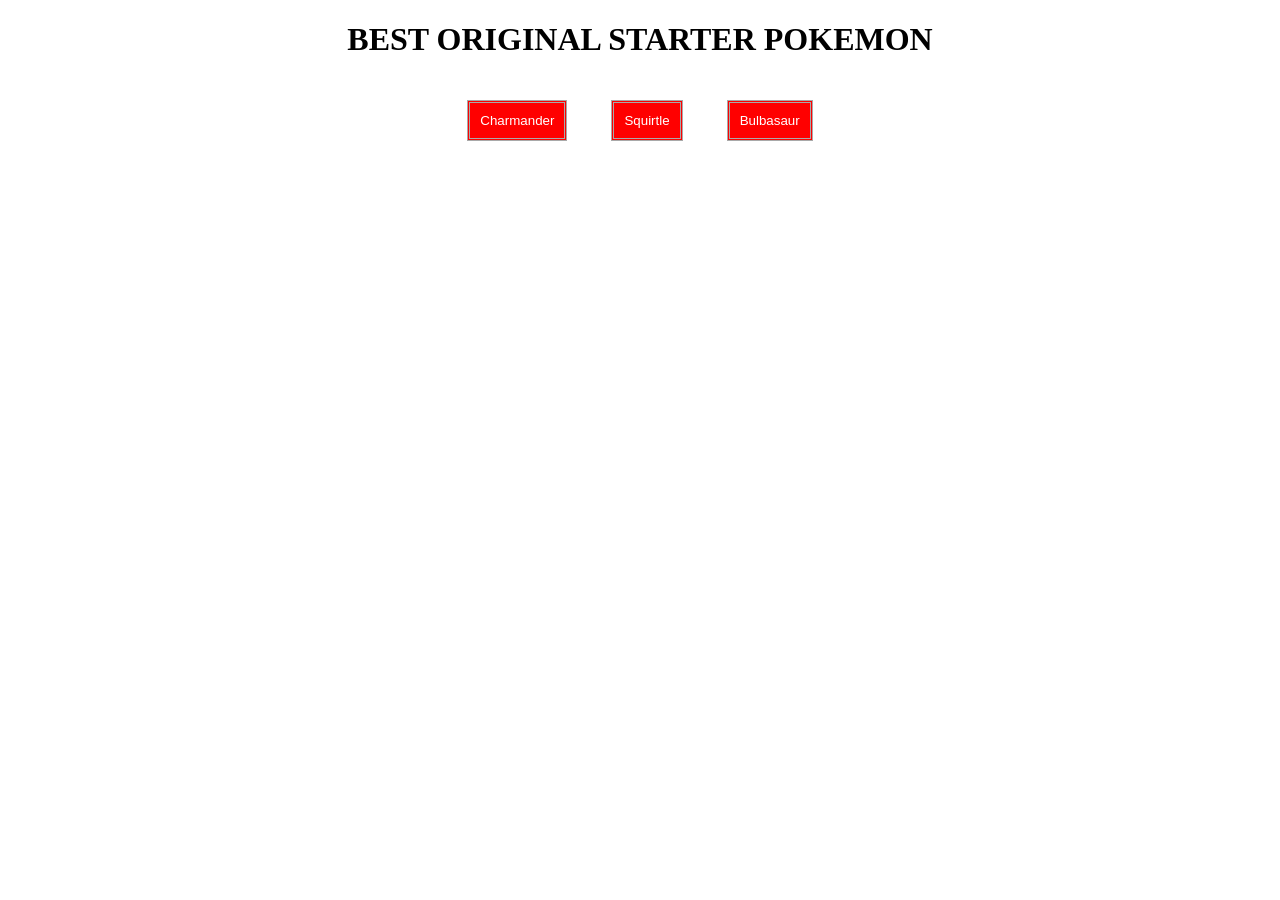
<file: prep-css-box-model/index.html>
<!DOCTYPE html>
<html lang="en">
<head>
  <meta charset="UTF-8">
  <meta name="viewport" content="width=device-width, initial-scale=1.0">
  <title>CSS Box Model</title>
  <link rel="stylesheet" href="style.css">
</head>
<body>
  <h1>BEST ORIGINAL STARTER POKEMON</h1>
  <div>
    <button>Charmander</button>
    <button>Squirtle</button>
    <button>Bulbasaur</button>
  </div>
</body>
</html>
</file>
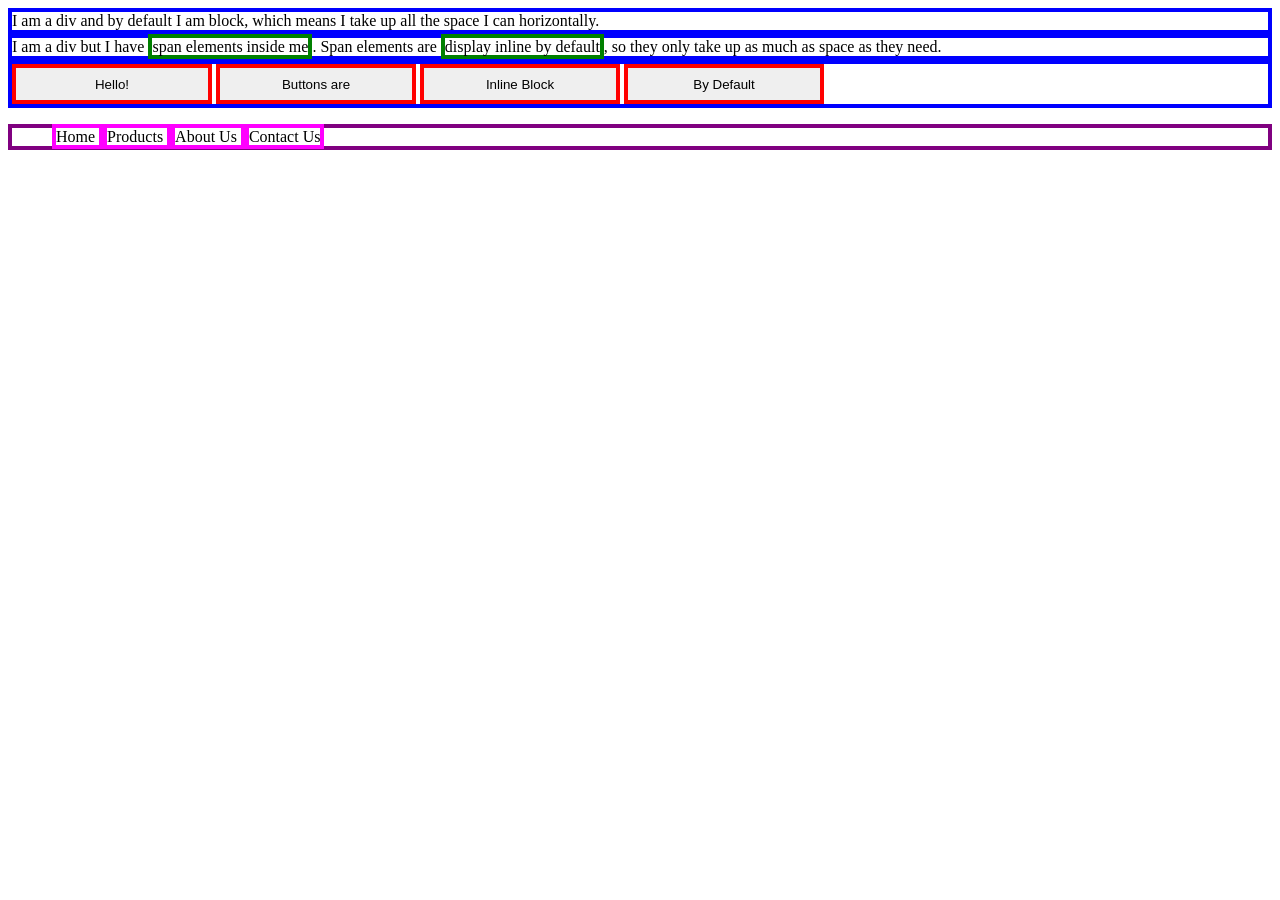
<file: prep-css-display/index.html>
<!DOCTYPE html>
<html lang="en">

<head>
  <meta charset="UTF-8">
  <meta name="viewport" content="width=device-width, initial-scale=1.0">
  <meta http-equiv="X-UA-Compatible" content="ie=edge">
  <title>CSS Display Properties</title>
  <style>
    div {
      border: 4px solid blue;
    }

    span {
      border: 4px solid green;
      height: 100px;
      width: 100px;
    }

    button {
      border: 4px solid red;
      height: 40px;
      width: 200px;
    }

    ul {
      border: 4px solid purple;
    }

    li {
      border: 4px solid magenta;
      display: inline;
    }

  </style>
</head>

<body>
  <div>
    I am a div and by default I am block, which means I take up
    all the space I can horizontally.
  </div>
  <div>
    I am a div but I have <span>span elements inside me</span>.
    Span elements are <span>display inline by default</span>,
    so they only take up as much as space as they need.
  </div>
  <div>
    <button>Hello!</button>
    <button>Buttons are</button>
    <button>Inline Block</button>
    <button>By Default</button>
  </div>
  <ul>
    <li>
      Home
    </li>
    <li>
      Products
    </li>
    <li>
      About Us
    </li>
    <li>
      Contact Us
    </li>
  </ul>
</body>

</html>
</file>
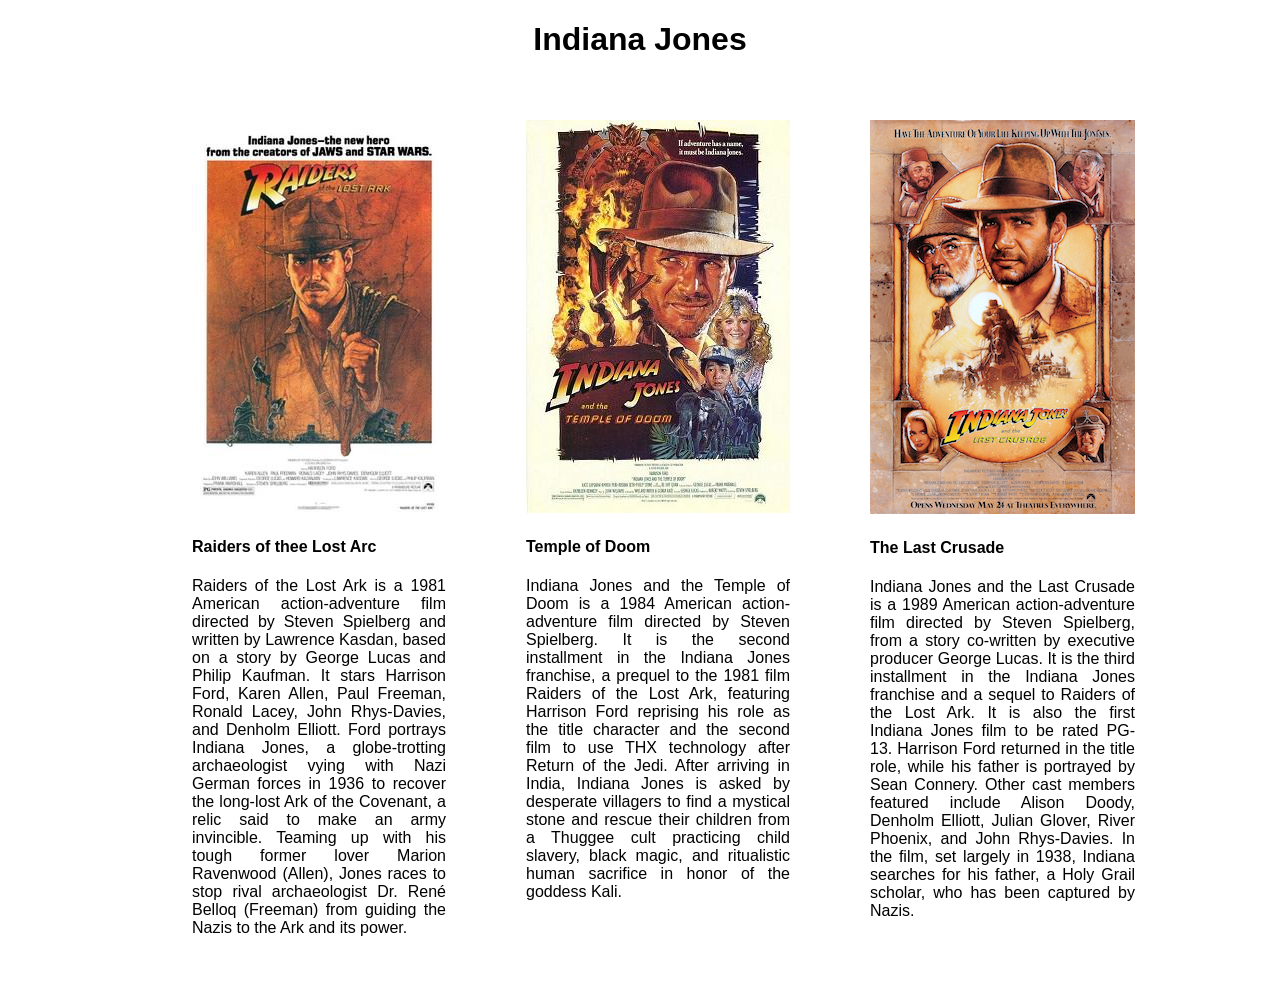
<file: prep-css-grid-classes/index.html>
<!DOCTYPE html>
<html lang="en">

<head>
  <meta charset="UTF-8">
  <meta name="viewport" content="width=device-width, initial-scale=1.0">
  <meta http-equiv="X-UA-Compatible" content="ie=edge">
  <title>CSS Grid Classes</title>
  <link rel="stylesheet" href="reset.css">
  <style>
    /* stylelint-disable block-no-empty */
    body {
      font-family: sans-serif;
    }

    h1 {
      text-align: center;
    }

    p {
      text-align: justify;
    }

    .container {
      max-width: 992px;
      margin: auto;
    }

    .row {
      width: 100%;
      display: flex;
      padding-left: 8px;
      padding-right: 8px;
    }

    .column {
      flex-basis: calc(100% / 3);
      padding: 40px;
    }
  </style>
</head>
<body>

<!-- Complete the HTML here -->
<h1>Indiana Jones</h1>
<div class="container">
  <div class="row">
    <div class="column">
      <img src="images/raiders.jpg">
      <h4>Raiders of thee Lost Arc</h4>
      <p>Raiders of the Lost Ark is a 1981 American action-adventure film
         directed by Steven Spielberg and written by Lawrence Kasdan, based on a
         story by George Lucas and Philip Kaufman. It stars Harrison Ford, Karen
         Allen, Paul Freeman, Ronald Lacey, John Rhys-Davies, and Denholm
         Elliott. Ford portrays Indiana Jones, a globe-trotting archaeologist
         vying with Nazi German forces in 1936 to recover the long-lost Ark of
         the Covenant, a relic said to make an army invincible. Teaming up with
         his tough former lover Marion Ravenwood (Allen), Jones races to stop
         rival archaeologist Dr. René Belloq (Freeman) from guiding the Nazis to
         the Ark and its power.</p>
    </div>
    <div class="column">
      <img src="images/temple.jpg">
      <h4>Temple of Doom</h4>
      <p>Indiana Jones and the Temple of Doom is a 1984 American
         action-adventure film directed by Steven Spielberg. It is the second
         installment in the Indiana Jones franchise, a prequel to the 1981 film
         Raiders of the Lost Ark, featuring Harrison Ford reprising his role as
         the title character and the second film to use THX technology after
         Return of the Jedi. After arriving in India, Indiana Jones is asked by
         desperate villagers to find a mystical stone and rescue their children
         from a Thuggee cult practicing child slavery, black magic, and
         ritualistic human sacrifice in honor of the goddess Kali.</p>
    </div>
    <div class="column">
      <img src="images/crusade.png">
      <h4>The Last Crusade</h4>
      <p>Indiana Jones and the Last Crusade is a 1989 American action-adventure
        film directed by Steven Spielberg, from a story co-written by executive
        producer George Lucas. It is the third installment in the Indiana Jones
        franchise and a sequel to Raiders of the Lost Ark. It is also the first
        Indiana Jones film to be rated PG-13. Harrison Ford returned in the
        title role, while his father is portrayed by Sean Connery. Other cast
        members featured include Alison Doody, Denholm Elliott, Julian Glover,
        River Phoenix, and John Rhys-Davies. In the film, set largely in 1938,
        Indiana searches for his father, a Holy Grail scholar, who has been
        captured by Nazis.</p>
    </div>
  </div>
</div>
</body>
</html>
</file>
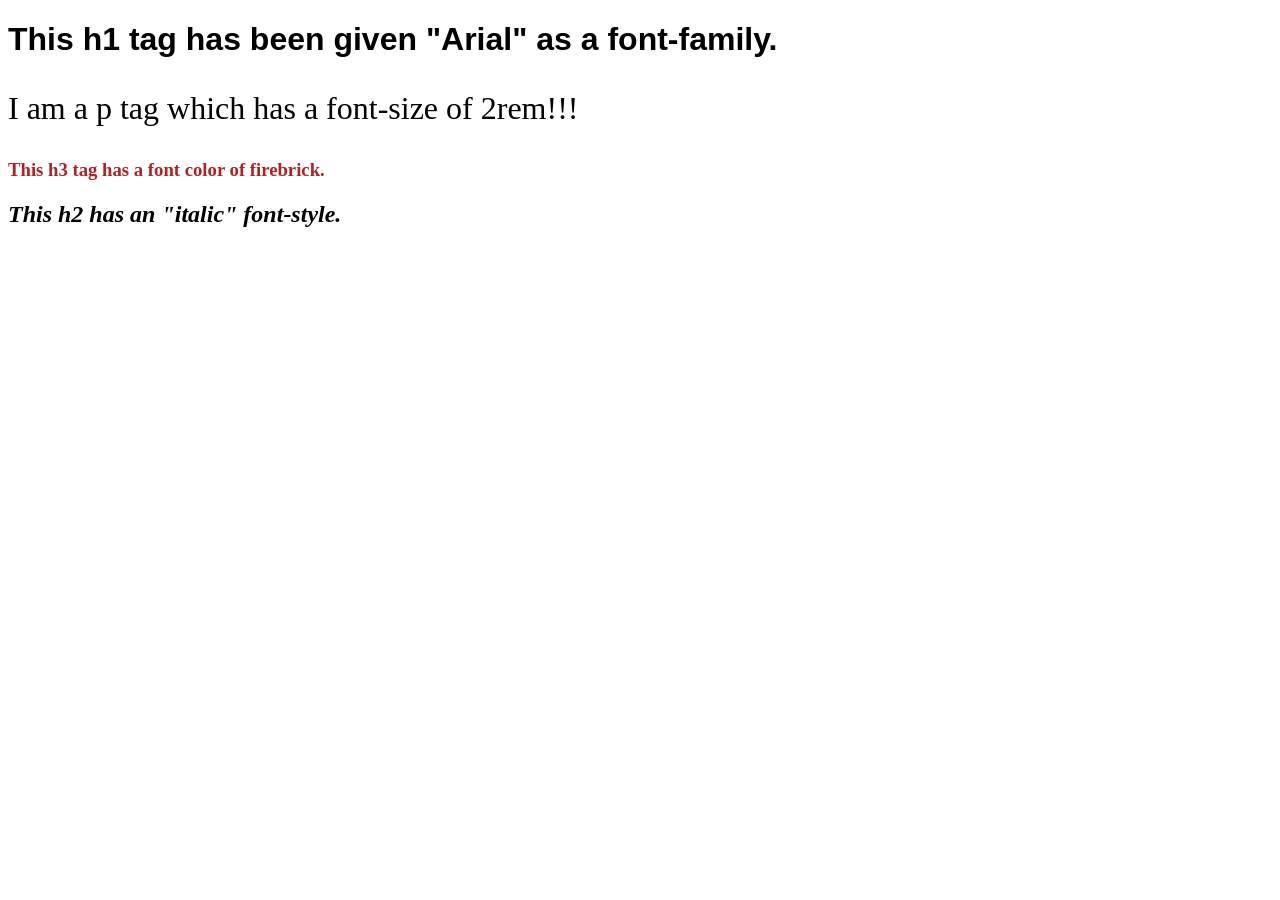
<file: prep-css-syntax/index.html>
<!DOCTYPE html>
<html lang="en">
<head>
  <meta charset="UTF-8">
  <meta name="viewport" content="width=device-width, initial-scale=1.0">
  <title>CSS Syntax</title>
  <style>
    h1 {
      font-family: Arial, Helvetica, sans-serif;
    }

    p {
      font-size: 2rem;
    }

    h3 {
      color: firebrick;
    }

    h2 {
      font-style: italic;
    }
  </style>
</head>
<body>
  <h1>This h1 tag has been given "Arial" as a font-family.</h1>
  <p>I am a p tag which has a font-size of 2rem!!!</p>
  <h3>This h3 tag has a font color of firebrick.</h3>
  <h2>This h2 has an "italic" font-style.</h2>
</body>
</html>
</file>
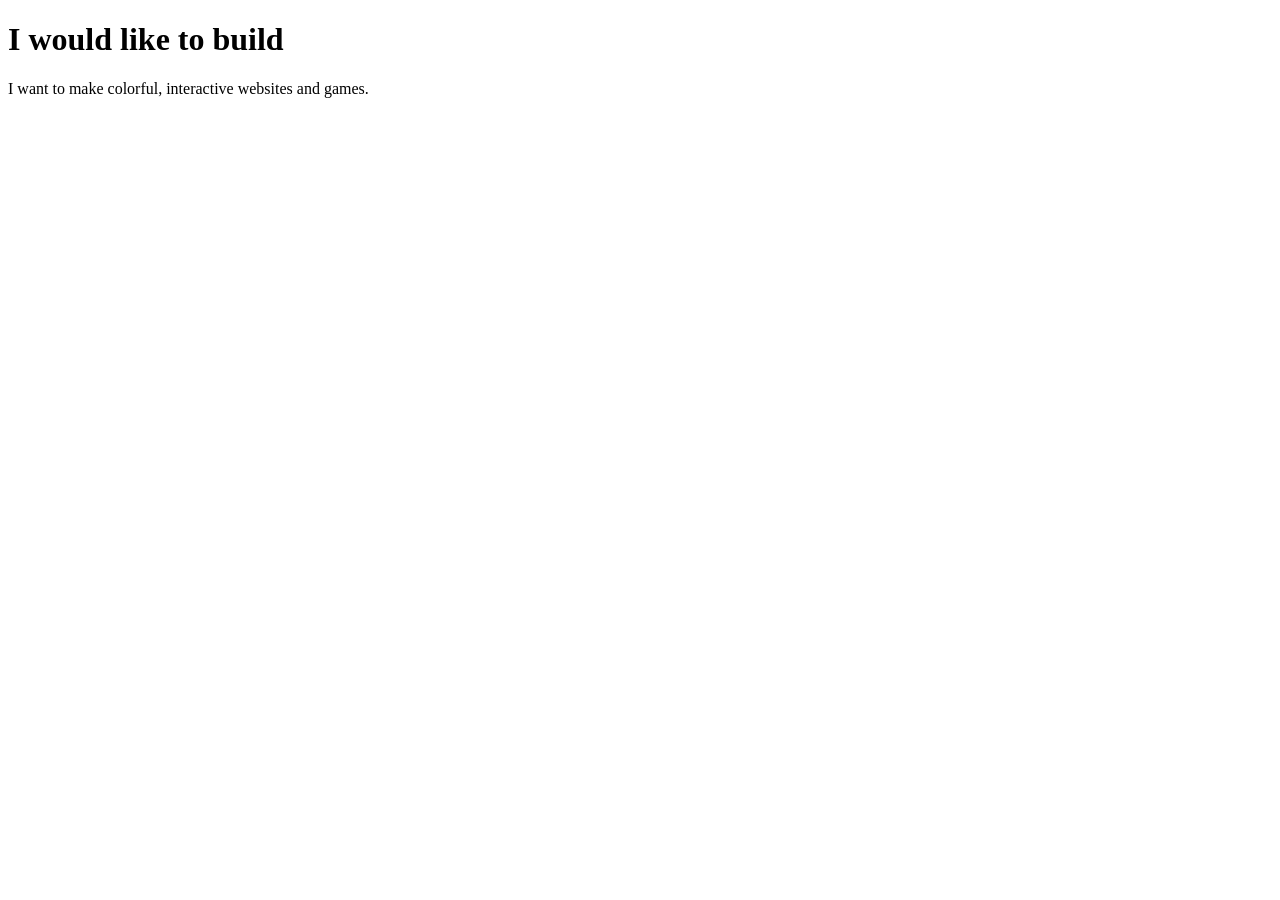
<file: prep-example/index.html>
<!DOCTYPE html>
<html>
<head>
  <title>prep-example</title>
</head>
<body>
  <h1>I would like to build</h1>
  <p>
    <!-- write your app ideas here 👇 -->
    I want to make colorful, interactive websites
    and games.

  </p>
</body>
</html>
</file>
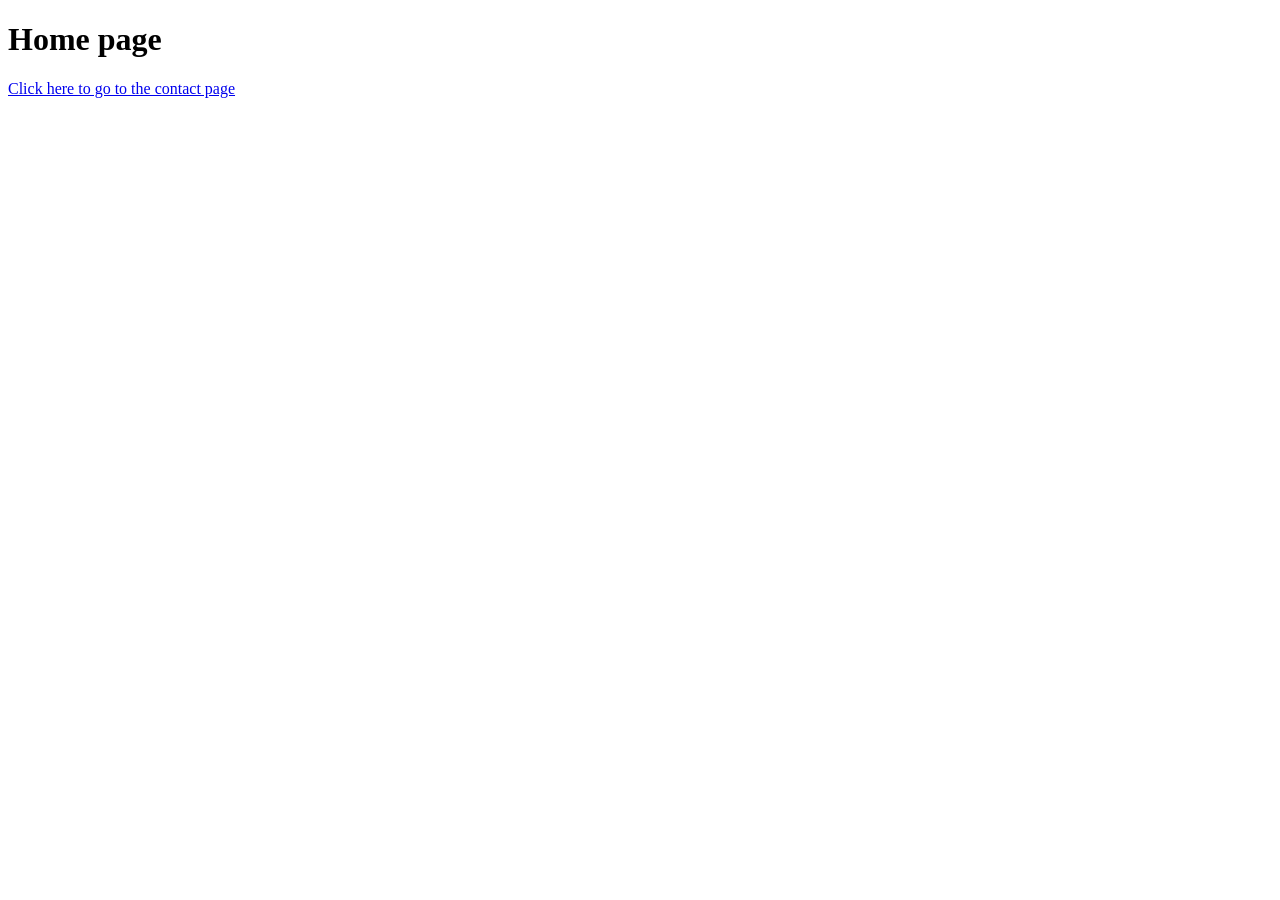
<file: prep-html-links/index.html>
<!DOCTYPE html>
<html lang="en">
<head>
  <meta charset="UTF-8">
  <meta name="viewport" content="width=device-width, initial-scale=1.0">
  <title>Home Page</title>
</head>
<body>
  <h1>Home page</h1>
  <div>
    <a href="./contact-us/contact-us.html">Click here to go to the contact page</a>
  </div>
</body>
</html>
</file>
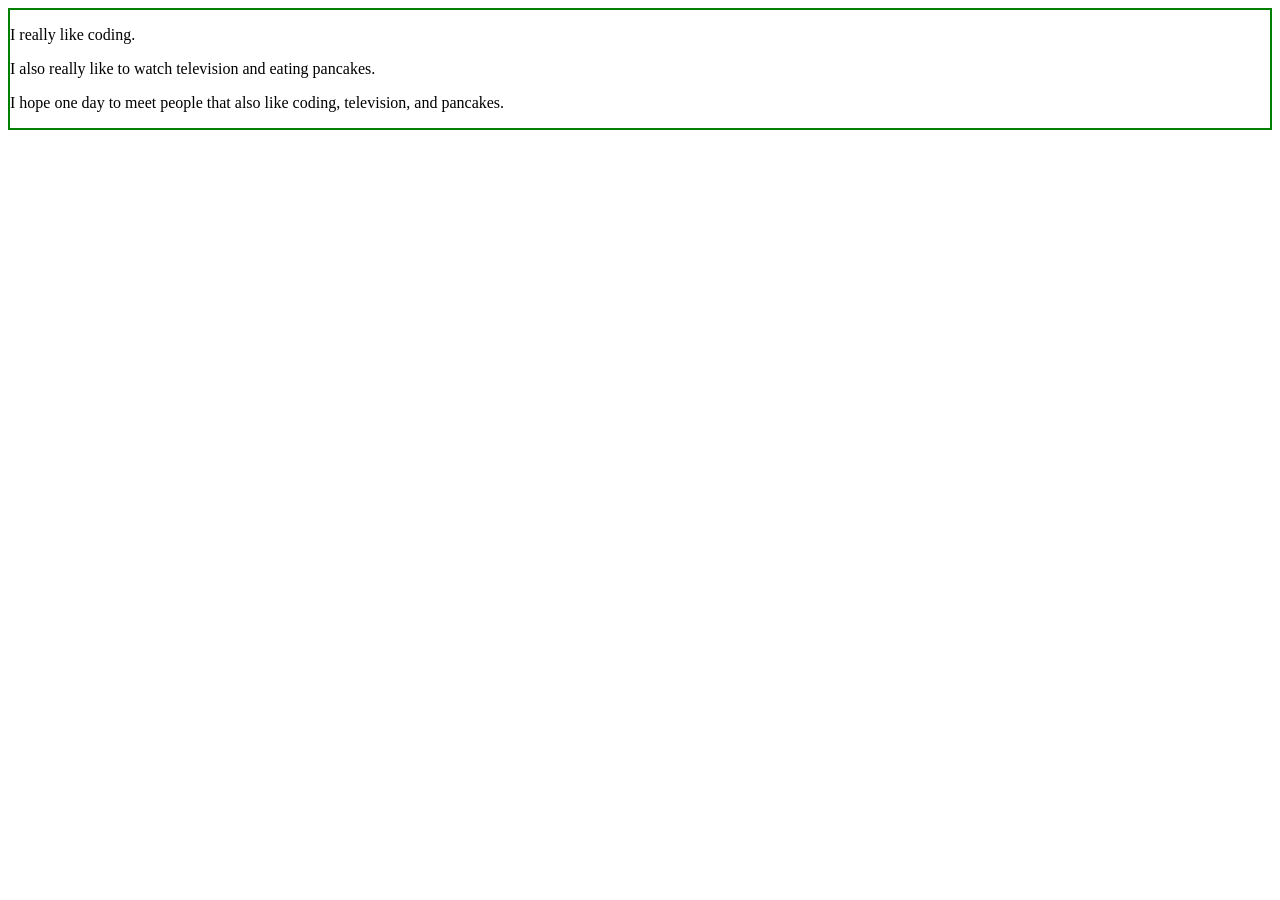
<file: prep-javascript-dom-manipulation/index.html>
<!DOCTYPE html>
<html lang="en">

<head>
  <meta charset="UTF-8">
  <meta name="viewport" content="width=device-width, initial-scale=1.0">
  <title>JavaScript DOM Manipulation</title>
  <style>
    #container {
      border: 2px solid green;
    }
  </style>
</head>

<body>
  <div id="container">
    <p class="first-paragraph">
      I really like coding.
    </p>
    <p class="second-paragraph">

    </p>
    <p class="third-paragraph">

    </p>
  </div>
  <script>
    // Your code here
    var $secondParagraph = document.querySelector('.second-paragraph');
    console.log($secondParagraph);
    $secondParagraph.textContent = 'I also really like to watch television and eating pancakes.';

    var $thirdParagraph = document.querySelector('.third-paragraph');
    console.log($thirdParagraph);
    $thirdParagraph.textContent = 'I hope one day to meet people that also like coding, television, and pancakes.';
</script>
</body>

</html>
</file>
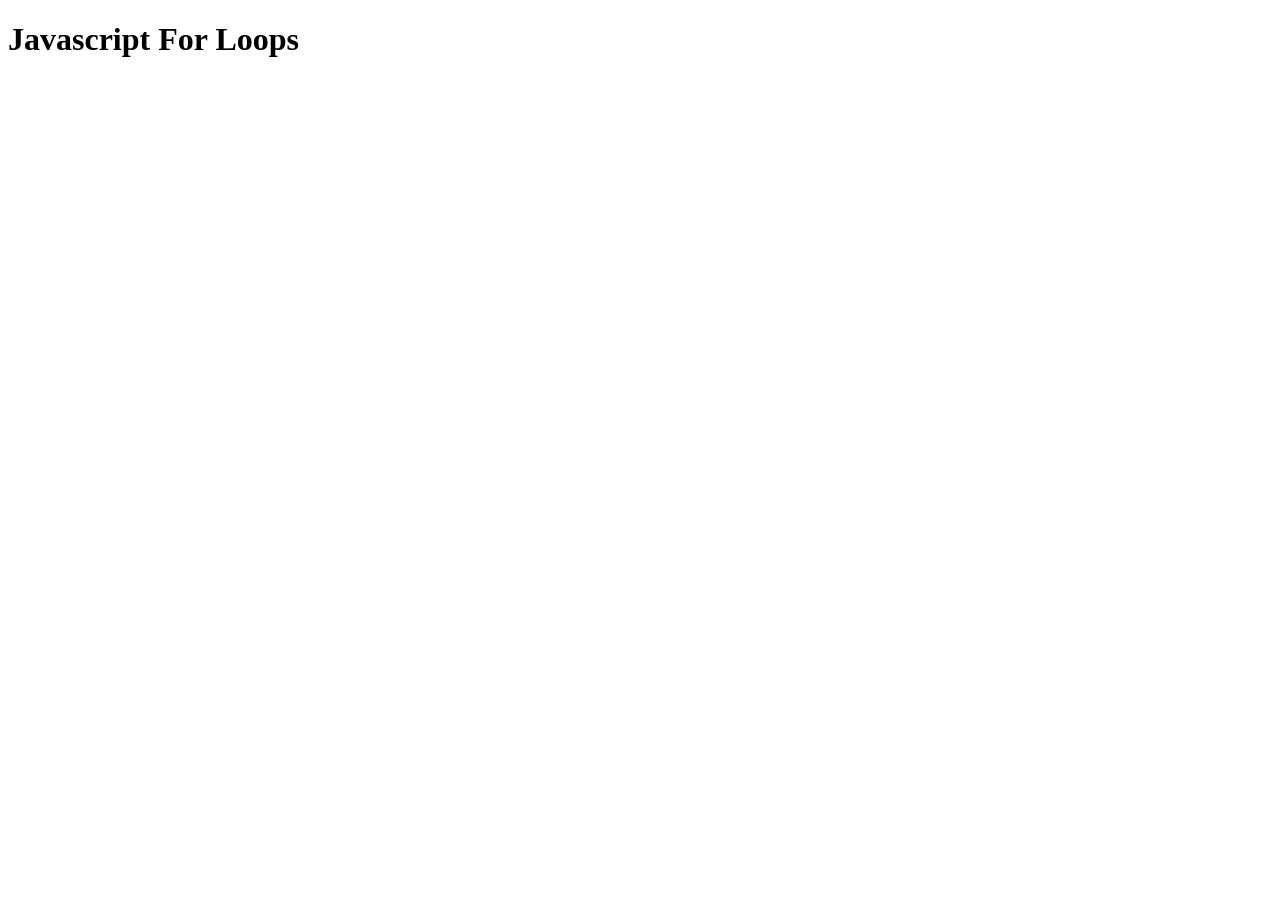
<file: prep-javascript-for-loops/index.html>
<!DOCTYPE html>
<html lang="en">

<head>
  <meta charset="UTF-8">
  <meta name="viewport" content="width=device-width, initial-scale=1.0">
  <title>Javascript For Loops</title>
</head>

<body>
  <h1>Javascript For Loops</h1>
  <script src="main.js"></script>
</body>

</html>
</file>
<file: prep-css-box-model/style.css>
body {
  text-align: center;
}

button {
  background-color: red;
  color: white;

  /* 👇 YOUR CODE HERE 👇 */
  margin: 20px;
  padding: 10px;
  border-width: 3px;
  border-color: darkgray;
  border-style: double;
}
</file>
